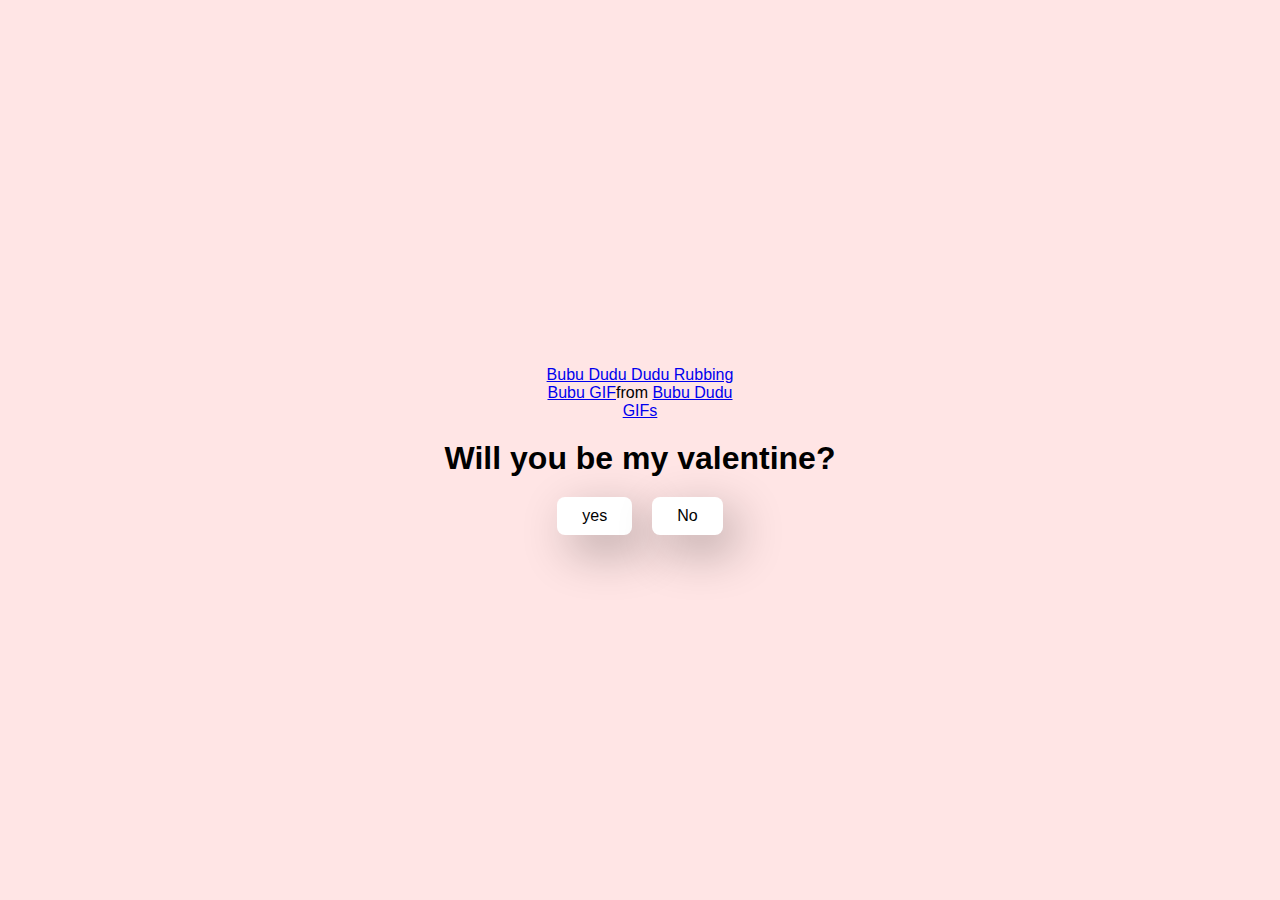
<file: index.html>
<!DOCTYPE html>
<html lang="en">

<head>
    <meta charset="UTF-8">
    <meta name="viewport" content="width=device-width, initial-scale=1.0">
    <title>Ohhhhoi!</title>
    <link rel="stylesheet" href="style.css">
</head>

<body>

    <div class="container">
        <div class="tenor-gif-embed" data-postid="14380121829815250452" data-share-method="host"
            data-aspect-ratio="0.991597" data-width="100%"><a
                href="https://tenor.com/view/bubu-dudu-dudu-rubbing-bubu-gif-14380121829815250452">Bubu Dudu Dudu
                Rubbing
                Bubu GIF</a>from <a href="https://tenor.com/search/bubu+dudu-gifs">Bubu Dudu GIFs</a></div>
        <script type="text/javascript" async src="https://tenor.com/embed.js"></script>
        <h1>Will you be my valentine?</h1>
        
        <div class="btn">
            <a href="yes.html">yes</a>
            <a href="no1.html">No</a>
        </div>
    </div>
</body>

</html>
</file>
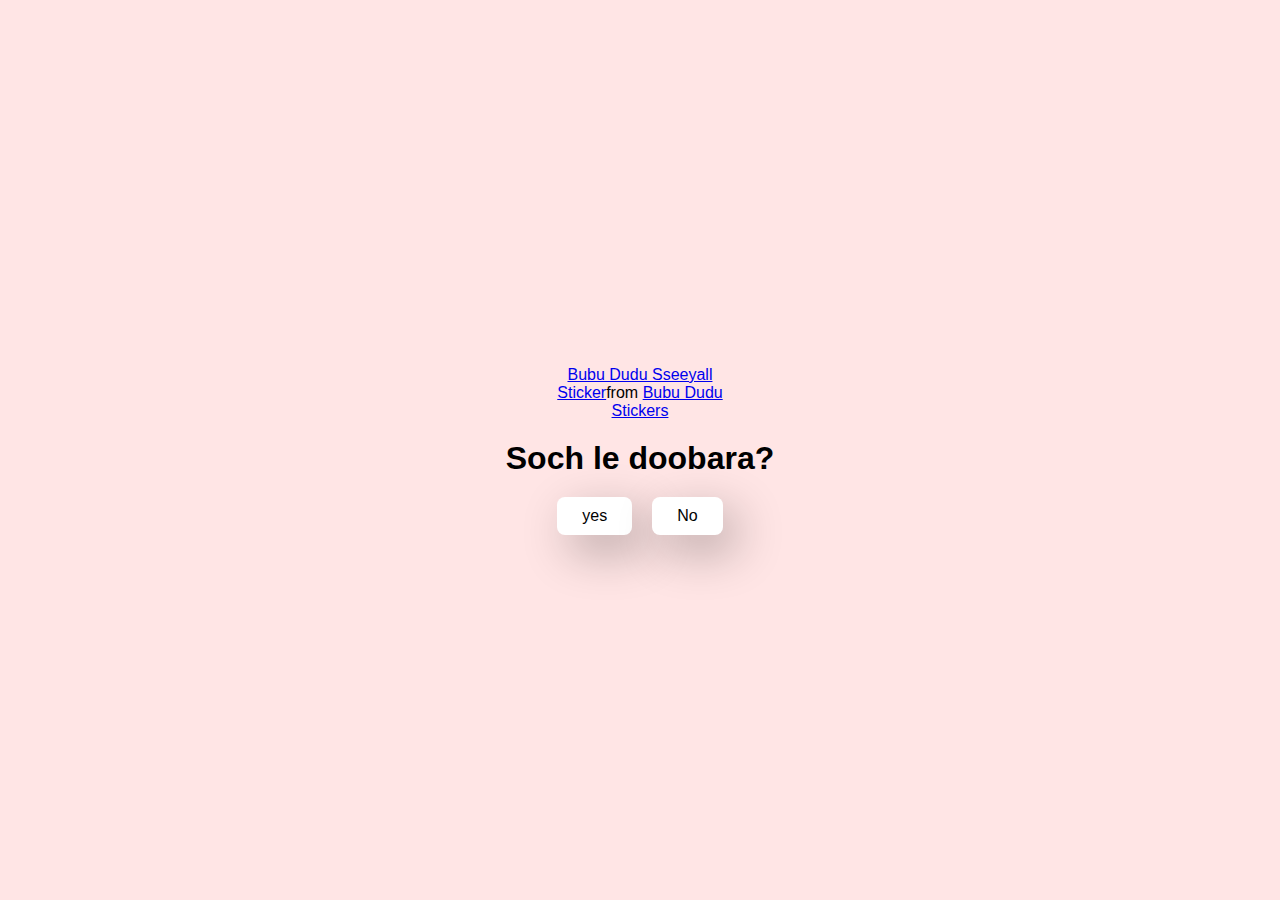
<file: no1.html>
<!DOCTYPE html>
<html lang="en">

<head>
    <meta charset="UTF-8">
    <meta name="viewport" content="width=device-width, initial-scale=1.0">
    <title>Ohhhhoi!</title>
    <link rel="stylesheet" href="style.css">
</head>

<body>

    <div class="container">
        <div class="tenor-gif-embed" data-postid="2528380268694420390" data-share-method="host"
            data-aspect-ratio="1.01829" data-width="100%"><a
                href="https://tenor.com/view/bubu-dudu-sseeyall-gif-2528380268694420390">Bubu Dudu Sseeyall
                Sticker</a>from <a href="https://tenor.com/search/bubu+dudu-stickers">Bubu Dudu Stickers</a></div>
        <script type="text/javascript" async src="https://tenor.com/embed.js"></script>
        <h1>Soch le doobara?</h1>
        
        <div class="btn">
            <a href="yes.html">yes</a>
            <a href="no2.html">No</a>
        </div>
    </div>
</body>

</html>
</file>
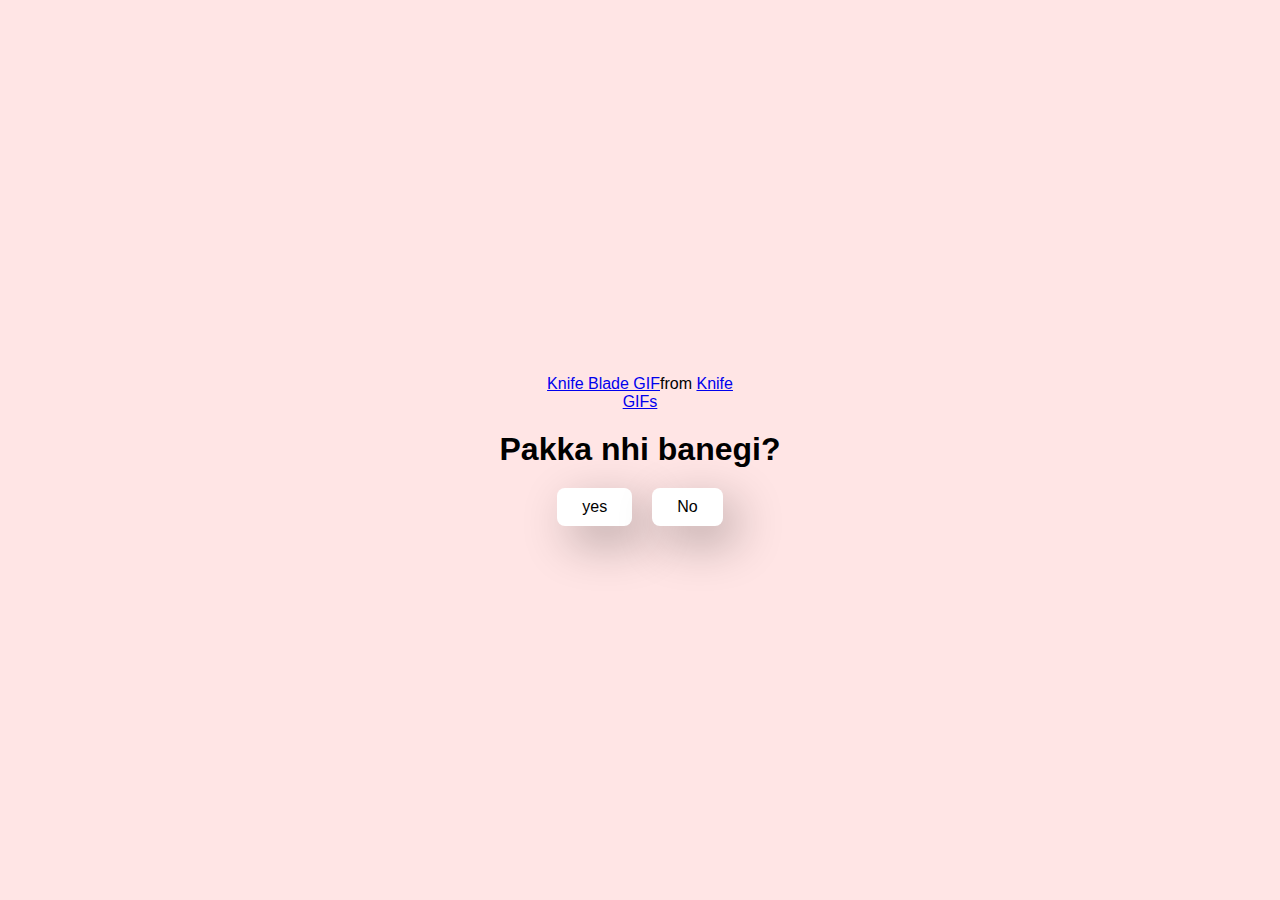
<file: no2.html>
<!DOCTYPE html>
<html lang="en">

<head>
    <meta charset="UTF-8">
    <meta name="viewport" content="width=device-width, initial-scale=1.0">
    <title>Ohhhhoi!</title>
    <link rel="stylesheet" href="style.css">
</head>

<body>

    <div class="container">
        <div class="tenor-gif-embed" data-postid="6090702240304578759" data-share-method="host" data-aspect-ratio="1"
            data-width="100%"><a
                href="https://tenor.com/view/knife-blade-cutter-dagger-machete-gif-6090702240304578759">Knife Blade
                GIF</a>from <a href="https://tenor.com/search/knife-gifs">Knife GIFs</a></div>
        <script type="text/javascript" async src="https://tenor.com/embed.js"></script>
        <h1>Pakka nhi banegi?</h1>
        
        <div class="btn">
            <a href="yes.html">yes</a>
            <a href="no3.html">No</a>
        </div>
    </div>
</body>

</html>
</file>
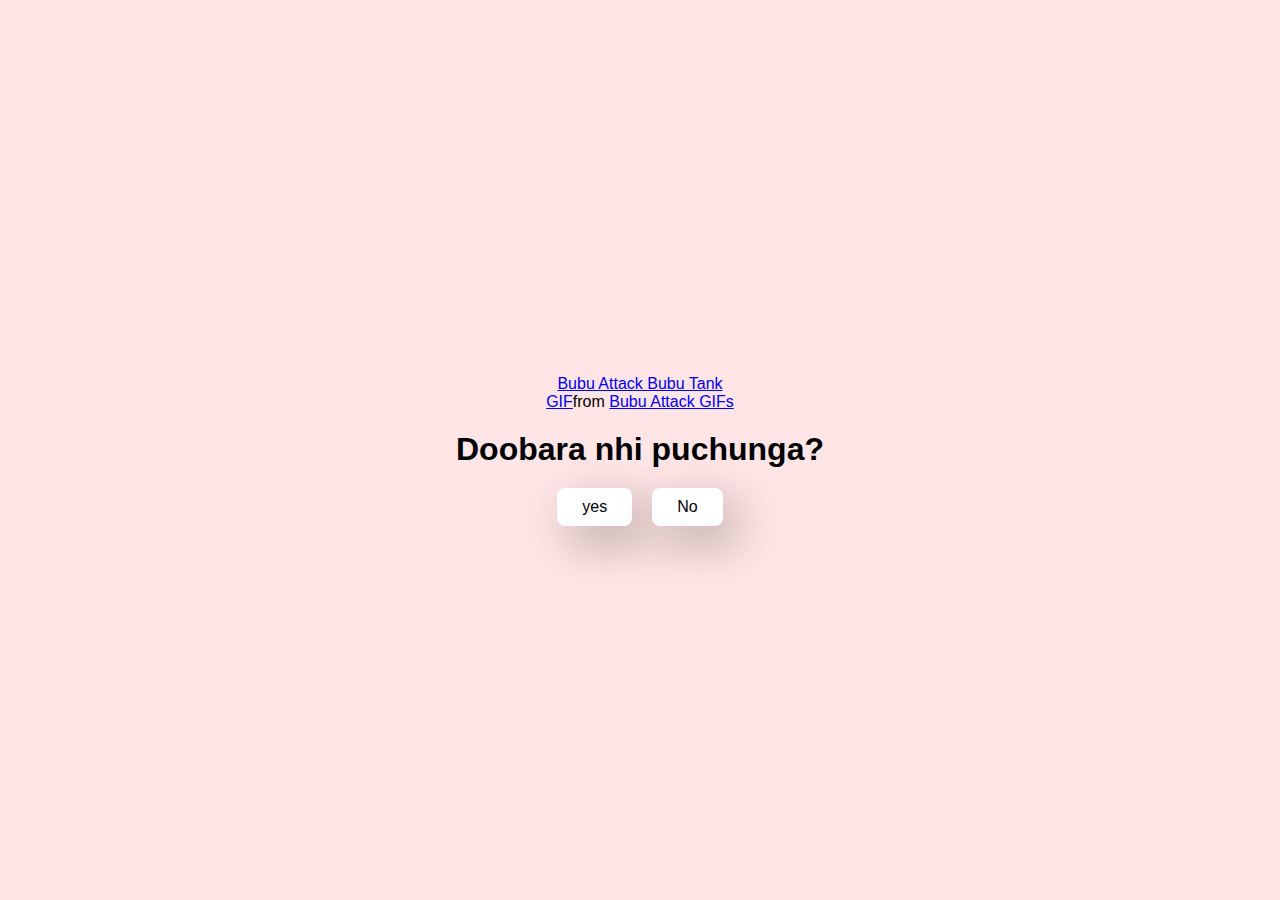
<file: no3.html>
<!DOCTYPE html>
<html lang="en">

<head>
    <meta charset="UTF-8">
    <meta name="viewport" content="width=device-width, initial-scale=1.0">
    <title>Ohhhhoi!</title>
    <link rel="stylesheet" href="style.css">
</head>

<body>

    <div class="container">
        <div class="tenor-gif-embed" data-postid="6271614241701284399" data-share-method="host" data-aspect-ratio="1"
            data-width="100%"><a
                href="https://tenor.com/view/bubu-attack-bubu-tank-bubu-bomb-gif-6271614241701284399">Bubu Attack Bubu
                Tank GIF</a>from <a href="https://tenor.com/search/bubu+attack-gifs">Bubu Attack GIFs</a></div>
        <script type="text/javascript" async src="https://tenor.com/embed.js"></script>
        <h1>Doobara nhi puchunga?</h1>
        
        <div class="btn">
            <a href="yes.html">yes</a>
            <a href="no4.html">No</a>
        </div>
    </div>
</body>

</html>
</file>
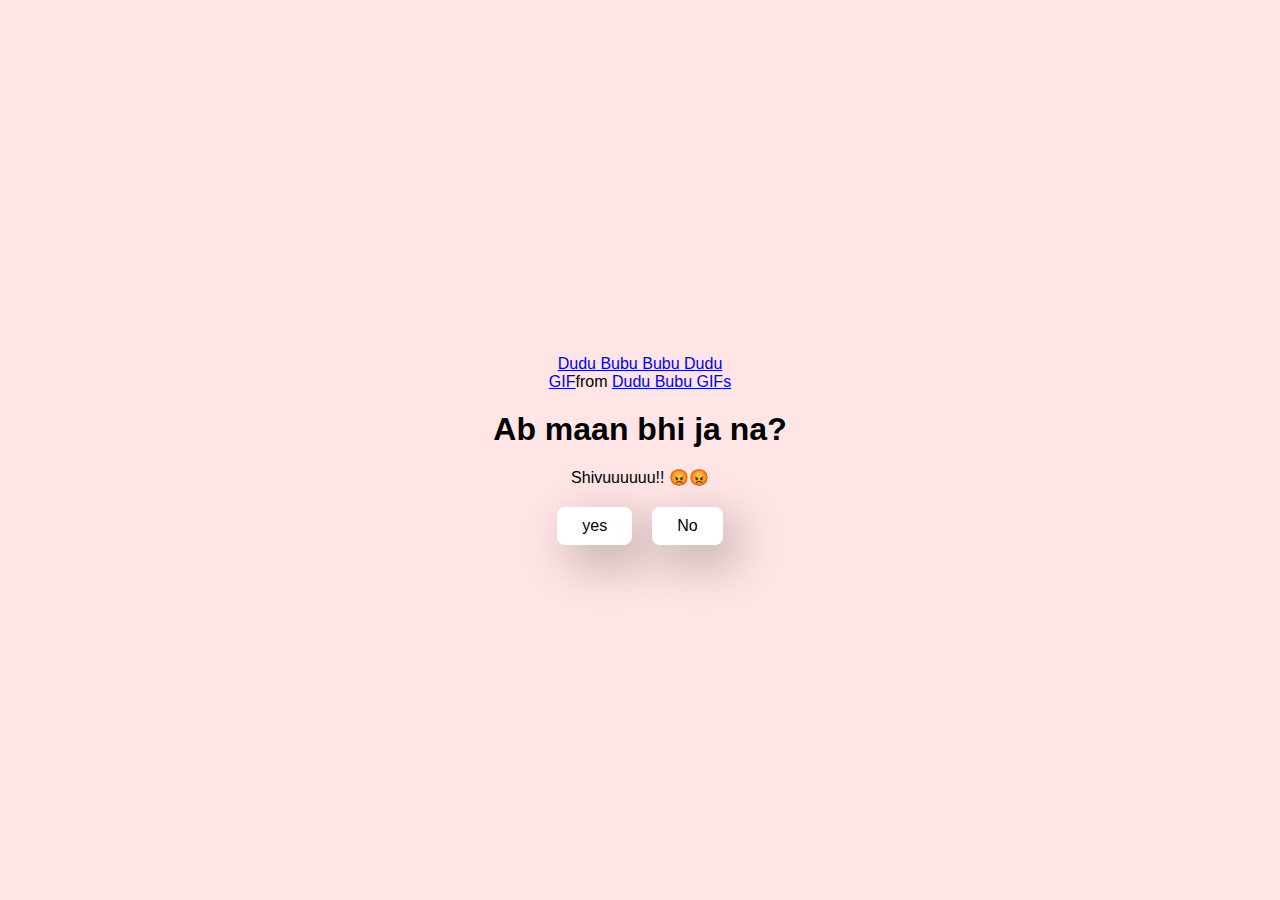
<file: no4.html>
<!DOCTYPE html>
<html lang="en">

<head>
    <meta charset="UTF-8">
    <meta name="viewport" content="width=device-width, initial-scale=1.0">
    <title>Ohhhhoi!</title>
    <link rel="stylesheet" href="style.css">
</head>

<body>

    <div class="container">
        <div class="tenor-gif-embed" data-postid="8423131164250366515" data-share-method="host" data-aspect-ratio="1" data-width="100%"><a href="https://tenor.com/view/dudu-bubu-bubu-dudu-dudu-run-dudu-running-bubu-attack-gif-8423131164250366515">Dudu Bubu Bubu Dudu GIF</a>from <a href="https://tenor.com/search/dudu+bubu-gifs">Dudu Bubu GIFs</a></div> <script type="text/javascript" async src="https://tenor.com/embed.js"></script><h1>Ab maan bhi ja na?</h1>
        <p>Shivuuuuuu!! 😡😡</p>
        
        <div class="btn">
            <a href="yes.html">yes</a>
            <a href="#" id="move-random">No</a>
        </div>
    </div>
    <script src="app.js"></script>
</body>

</html>
</file>
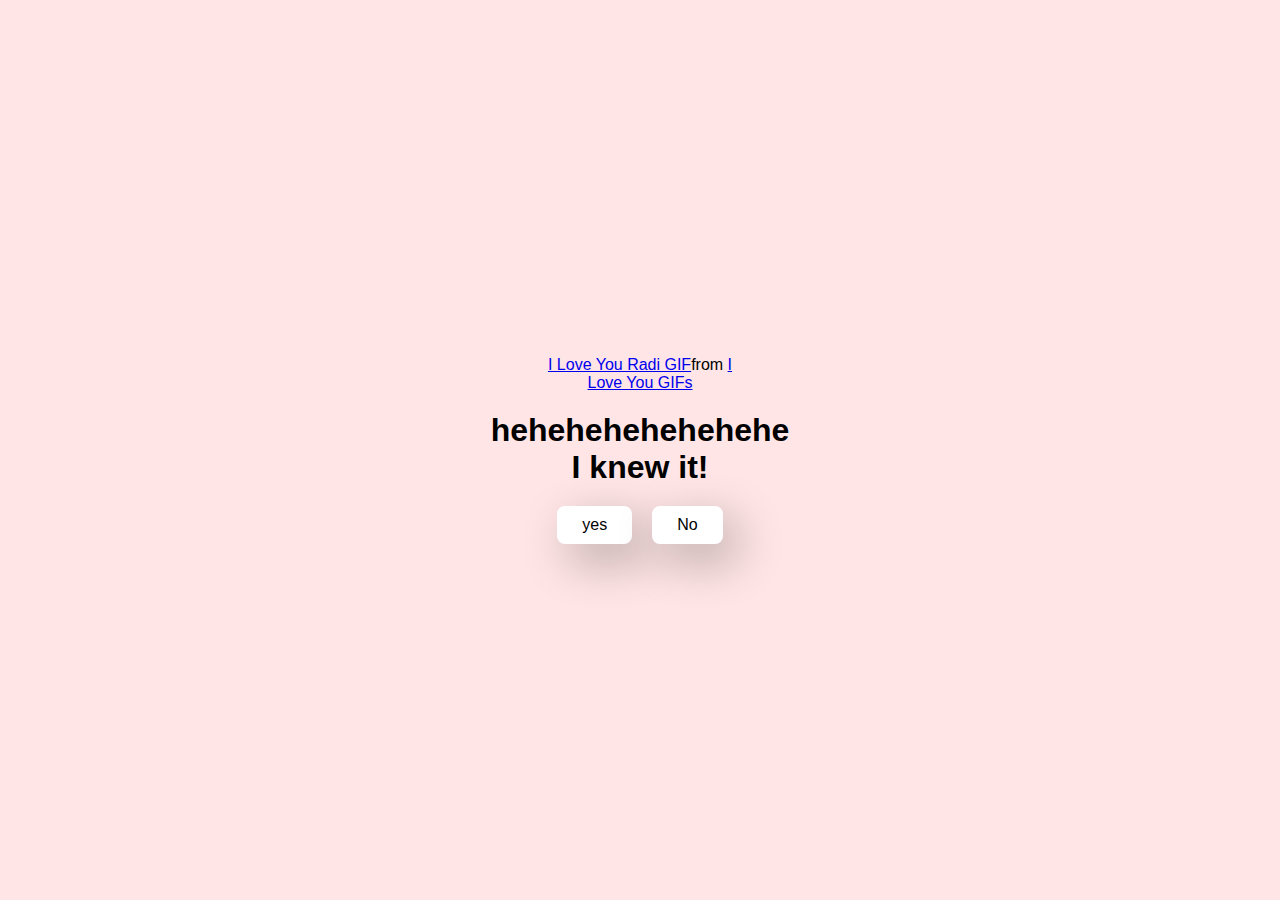
<file: yes.html>
<!DOCTYPE html>
<html lang="en">

<head>
    <meta charset="UTF-8">
    <meta name="viewport" content="width=device-width, initial-scale=1.0">
    <title>Ohhhhoi!</title>
    <link rel="stylesheet" href="style.css">
</head>

<body>

    <div class="container">
        <div class="tenor-gif-embed" data-postid="2202516566718860552" data-share-method="host" data-aspect-ratio="1"
            data-width="100%"><a
                href="https://tenor.com/view/i-love-you-love-radi-semi-radi-and-semi-gif-2202516566718860552">I Love You
                Radi GIF</a>from <a href="https://tenor.com/search/i+love+you-gifs">I Love You GIFs</a></div>
        <script type="text/javascript" async src="https://tenor.com/embed.js"></script>
        <h1>hehehehehehehehe <br /> I knew it!</h1>

        <div class="btn">
            <a href="yes.html">yes</a>
            <a href="no1.html">No</a>
        </div>
    </div>
</body>

</html>
</file>
<file: style.css>
* {
    margin: 0;
    padding: 0;
    box-sizing: border-box;
    font-family: sans-serif;
}

body {
    width: 100%;
    height: 100vh;
    display: flex;
    justify-content: center;
    align-items: center;
    background-color: #ffe5e5;
}

.container {
    display: flex;
    flex-direction: column;
    text-align: center;
    align-items: center;
    gap: 20px;
    max-width: 400px;
    margin: 20px;
}

.container .tenor-gif-embed {
    max-width: 200px;
    src: unset;
}

.container .btn {
    display: flex;
    gap: 20px;
}

.btn a {
    text-decoration: none;
    color: black;
    background: white;
    padding: 10px 25px;
    border-radius: 8px;
    box-shadow: 0.8rem 1rem 3rem hsl(0, 0%, 0%, 0.3);

}
</file>
